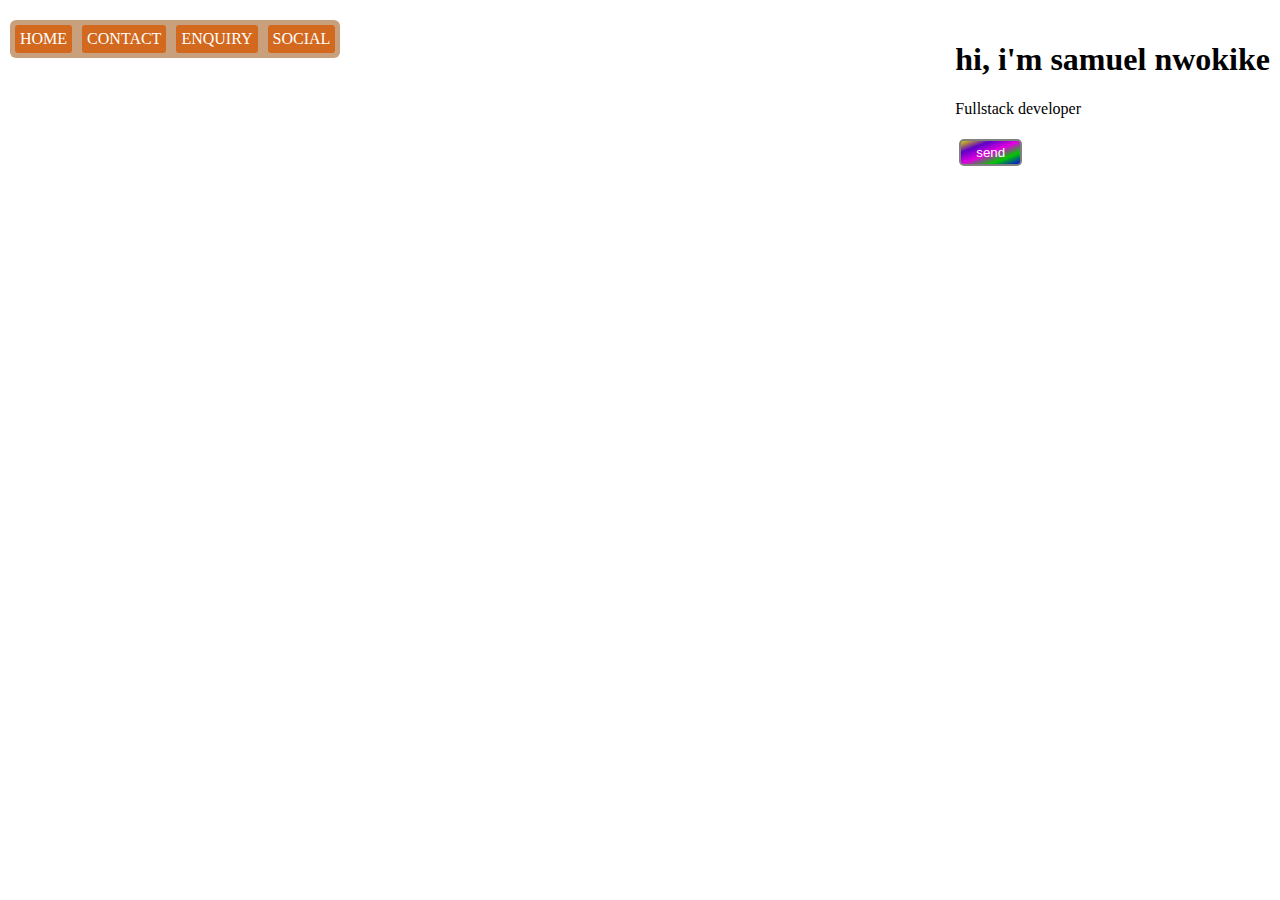
<file: index.htm>
<!DOCTYPE html>
<html lang="en">
<head>
    <meta charset="UTF-8">
    <meta name="viewport" content="width=device-width, initial-scale=1.0">
    <title>samuel bio</title>
    <link rel="stylesheet" href="style.css">
    
</head>
<body>
    <header>
        <nav>
            <a href="#">Home</a>
            <a href="./contact.htm" target="_blank">Contact</a>
            <a href="#">Enquiry</a>
            <a href="#">Social</a>
        </nav>
    </header>
    <main>
        <h1> hi, i'm samuel nwokike</h1> 
        <p> Fullstack developer</p>
        <button><a href="#"></a>send</button>
    </main>
   
</body>
</html>
</file>
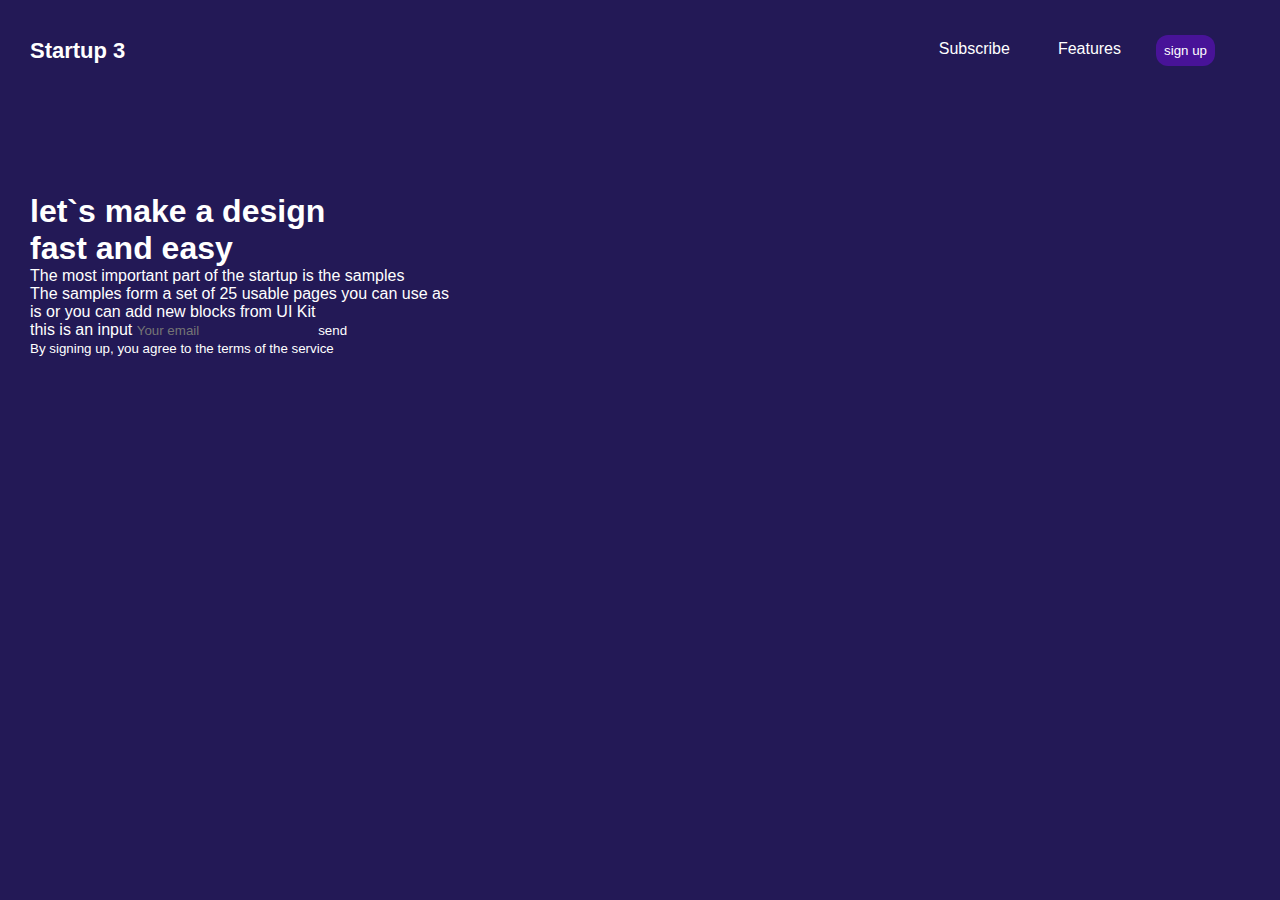
<file: peoject3.htm>
<!DOCTYPE html>
<html lang="en">
<head>
    <meta charset="UTF-8">
    <meta name="viewport" content="width=device-width, initial-scale=1.0">
    <title>my project 3</title>
    <link rel="stylesheet" href="porject3.css">
    <link rel="icon" href="./image/facebook.png">
</head>
<body>
    <!-- header for both navbar -->
    <header>
        <nav>
            <span class="logo">Startup 3</span>
            <ul>
                <li>Subscribe</li>
                <li>Features</li>
                <button>sign up</button>
            </ul>
        </nav>
    </header>
    <!--main for the two sections -->
    <main>
        <section class="word">
            <h1>let`s make a design <br>
                fast and easy
            </h1>
            <p>The most important part of the startup is the samples <br>
                The samples form a set of 25 usable pages you can use as <br>
                is or you can add new blocks from UI Kit</p>
        </section>
        <section>
            <!-- div will be used here  -->
            <div class="input">
                <caption> this is an input</caption>
                <input type="email" placeholder="Your email">
                <button>send</button> <br>
            </div>
            <div class="input1">
                <small>By signing up, you agree to the terms of the service </small>

            </div>
        </section>
    </main>

</body>
</html>
</file>
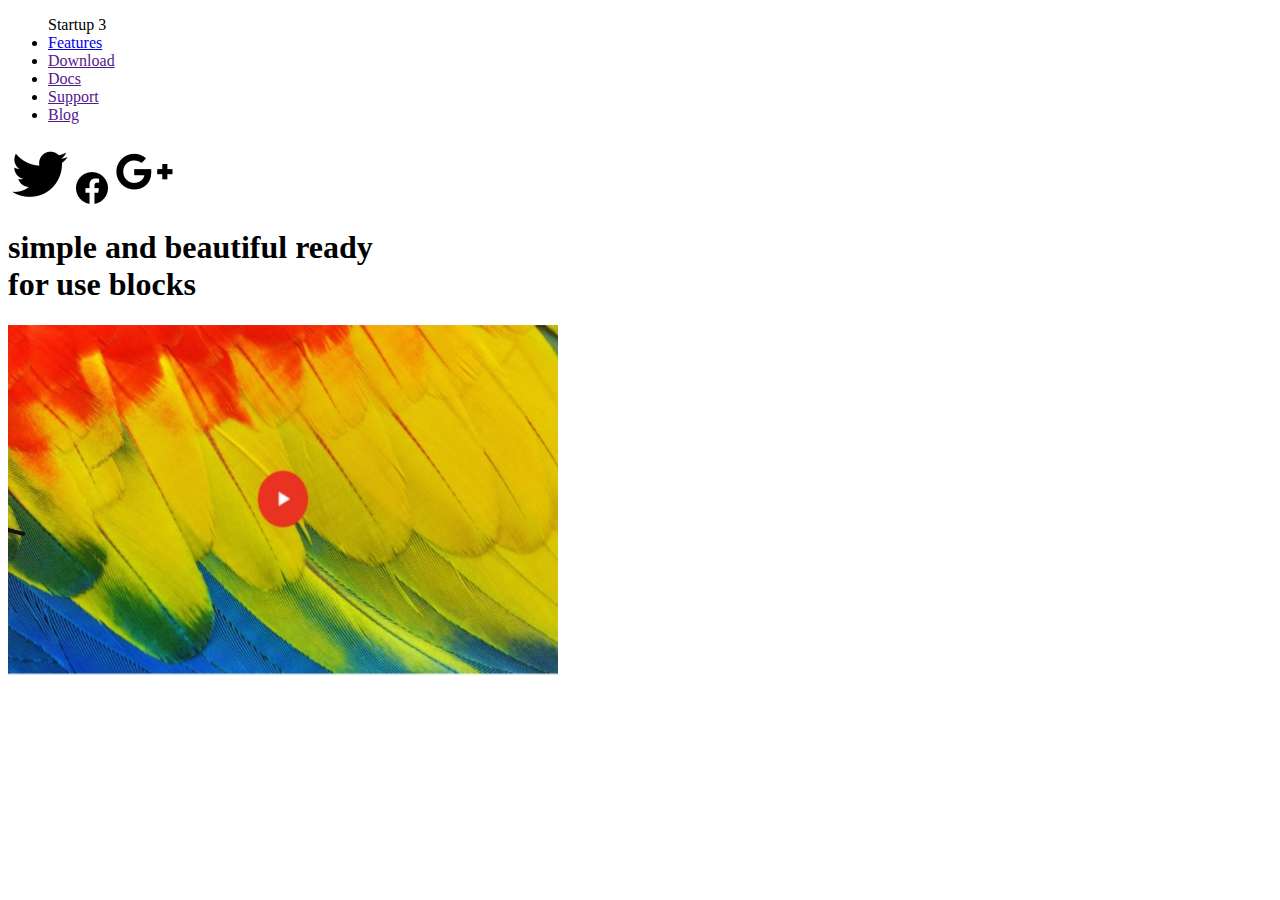
<file: project1.htm>
<!DOCTYPE html>
<html lang="en">
<head>
    <meta charset="UTF-8">
    <meta name="viewport" content="width=device-width, initial-scale=1.0">
    <title>project 1</title>
    
</head>
<body>
    <!-- header goes here -->
    <header>
        <nav>
            <ul>
                <div>Startup 3</div>
                <li><a href="#">Features</a></li>
                <li><a href="">Download</a></li>
                <li><a href="">Docs</a></li>
                <li><a href="">Support</a></li>
                <li><a href="">Blog</a></li>
            </ul>

            <!-- div will be used for the icon nav  -->
            <div>
                <a href="#"><img src="./image/104501_twitter_bird_icon.png" alt="twitter"></a>
                <a href="#"><img src="./image/facebook.png" alt="facebook"></a>
                <a href="#"><img src="./image/843777_google_google+_plus_icon.png" alt="google"></a>
            </div>
        </nav>
    </header>
            <!-- main will be used on this section as a parent element to section and h1 -->
    <main>
        <section>
            <h1>simple and beautiful ready <br> for use blocks</h1>
        </section>
        <img height="350px" width="550px" src="./image/WhatsApp Image 2025-04-28 at 18.31.43_49cd7e46.jpg" alt="wallpaper">
        <iframe width="350px" height="350px"
        src="https://www.youtube.com/embed/ZmHIhi4HxSg?si=wRBpoMpJ88W7MAwD" frameborder="0"></iframe>
        <!-- <video height="350px" width="350px" src="https://www.youtube.com/embed/ZmHIhi4HxSg?si=wRBpoMpJ88W7MAwD"></video> -->
    </main>
</body>
</html>
</file>
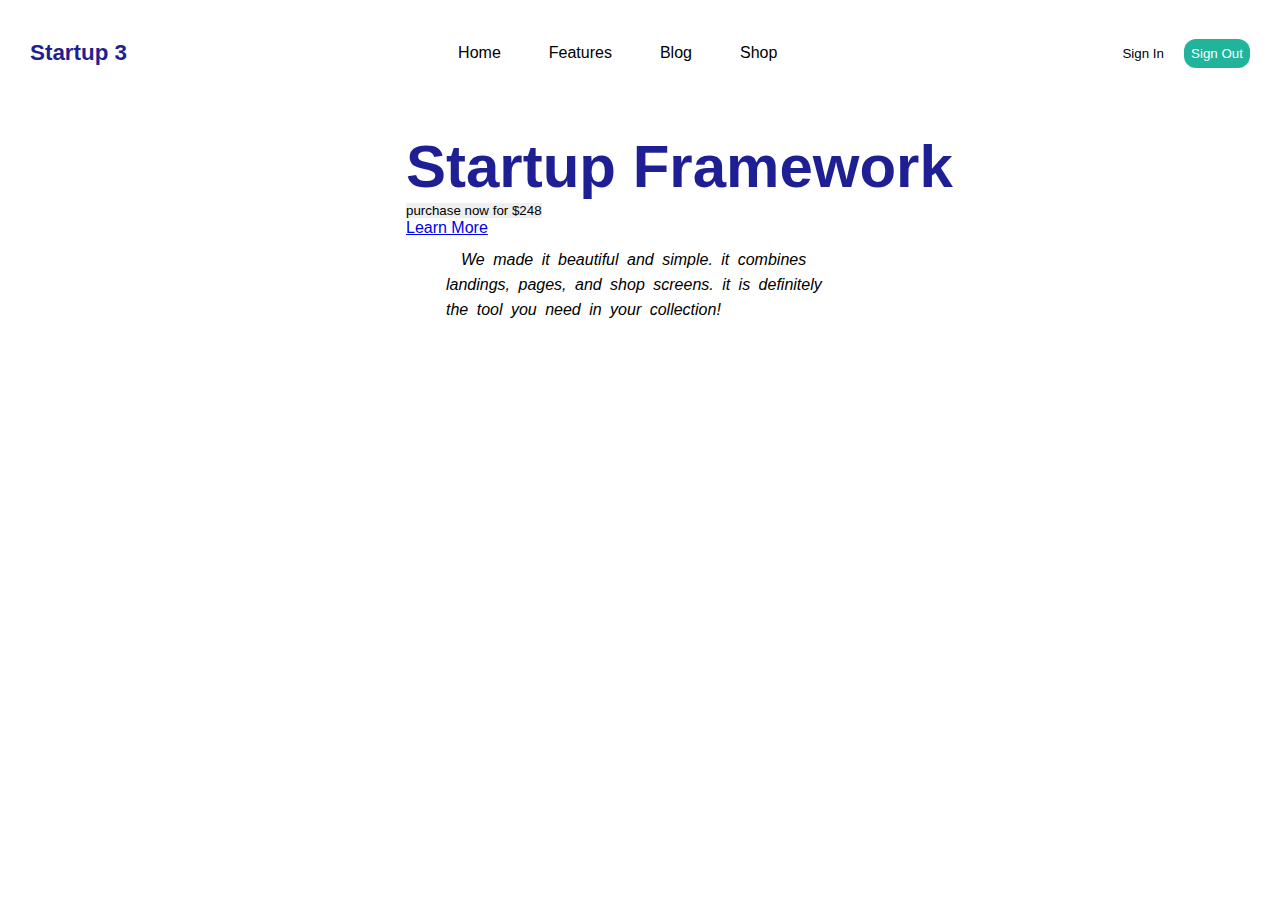
<file: project2.htm>
<!DOCTYPE html>
<html lang="en">
<head>
    <meta charset="UTF-8">
    <meta name="viewport" content="width=device-width, initial-scale=1.0">
    <title>project 1</title>
    <link rel="stylesheet" href="fpract.css">
</head>
<body>
    <!-- header -->
    <header>
        <nav>
            <div>Startup 3</div>
            <ul class="nav">
                <li><a href="#">Home</a></li>
                <li><a href="#">Features</a></li>
                <li><a href="#">Blog</a></li>
                <li><a href="#">Shop</a></li>
            </ul>
            <div class="btn">
                <button class="style1">Sign In</button>
                <button class="style2">Sign Out</button>
            </div>
        </nav>
    </header>
        <!-- main will be used on this section  -->
    <main>
        <section>
            <h1>Startup Framework</h1>
            <p><i>
                We made it beautiful and simple. it combines 
                landings, pages, and shop screens. it is definitely 
                the tool you need in your collection! </i>
            </p>
        </section>
        <!-- used a new section for this buttons -->
        <section class="btn-section">
            <button class="price-btn">purchase now for $248</button>
            <div>
                <a href="#">Learn More</a>
            </div>
        </section>
    </main>
</body>
</html>
</file>
<file: style.css>
body{
    position: relative;
    display: flex;
    align-items: top;
    top: 10px;
    justify-content: space-between;
    margin: 10px;
}

nav{
    display: flex;
    flex-wrap: wrap;
    align-items: center;
    background-color: rgba(163, 93, 32, 0.587);
    backdrop-filter: blur;
    border-radius: 6px;
    top: 0;
    margin: 0;
}

nav a{
    background-color: chocolate;
    padding: 5px;
    margin: 5px;
    color: white;
    text-decoration: none;
    border-radius: 3px ;
    text-align: center;
    text-transform: uppercase;
}

nav :active{
    color: beige;
    background-color: black;
}



button{
    padding: 4px;
    margin: 5px 4px;
    width: 20%;
    color: white;
    border: 2px solid grey;
    transition: 1s ease-in-out;
    border-radius: 5px;
    background-image: linear-gradient( to bottom right, rgb(224,209,0),rgb(93, 0, 200), rgb(225, 0 , 224), rgb( 0 ,200 , 0), rgb(5, 5, 231));
}

button:hover{
    transform: translateY(4px);
    box-shadow: 3px 4px 5px black;
}

button:active{
    transform: scale(-2px);
    color: black;
}
</file>
<file: porject3.css>
* {
    padding: 0;
    margin: 0;
    border: none;
    outline: none;
    list-style: none;
    box-sizing: border-box;
    font-family: Arial, Helvetica, sans-serif;
    background-color: rgb(35, 25, 86);
    color: white;
}

body {
    
    margin: 30px 30px 30px 30px;
}

nav{
    display: flex;
    align-items: center;
    justify-content: space-between;
    margin-bottom: 10%;
}

nav>ul{
    display: flex;
    margin-right: 30px;
}

.logo{
    font-weight: bold;
    font-size: 22px;
}



nav>ul>li{
    list-style: none;
    padding: 8px 15px;
    margin: 2px 15px 4px 3px;
}

nav button{
    background-color: rgb(72, 19, 152);
    padding: 8px;
    margin: 5px;
    border-radius: 12px;
}
</file>
<file: fpract.css>
* {
    padding: 0;
    margin: 0;
    border: none;
    outline: none;
    list-style: none;
    box-sizing: border-box;
    font-family: Arial, Helvetica, sans-serif;
}

body {
    position: relative;
    margin: 30px 30px 30px 30px;
}

nav{
    display: flex;
    align-items: center;
    justify-content: space-between;
    margin-bottom: 10%;
}

nav>div{
    color: rgb(31, 31, 149);
    font-size: 1.4rem;
    font-weight: bold;
}

nav>ul{
    display: flex;
    flex-wrap: wrap;
    gap: 3rem;
    padding: 14px 15px;
}

.nav>li>a{
    list-style: none;
    text-decoration: none;
    color: black;
}

.btn{
   flex-wrap: wrap;
   gap: 3rem;
   color: white;
}

.style1{
    color: black;
    padding: 14px 14px;
    background: transparent;
}

.style2{
    border-radius: 12px;
    padding: 7px;
    color: white;
    background-color: rgb(33, 180, 155);
}

main{
    padding: 10px;
    max-width: 600px;
    margin: auto;
    position: absolute;
    top: 200%;
    left: 30%;
}

section>h1{
    font-size: 60px;
    color: rgb(31, 31, 149);
}

section>p{
    max-width: 400px;
    position: absolute;
    top: 100%;
    word-spacing: 4px;
    left: 50px;
    line-height: 25px;
    
}

section>p::first-letter{
    margin-left: 15px;
}
</file>
